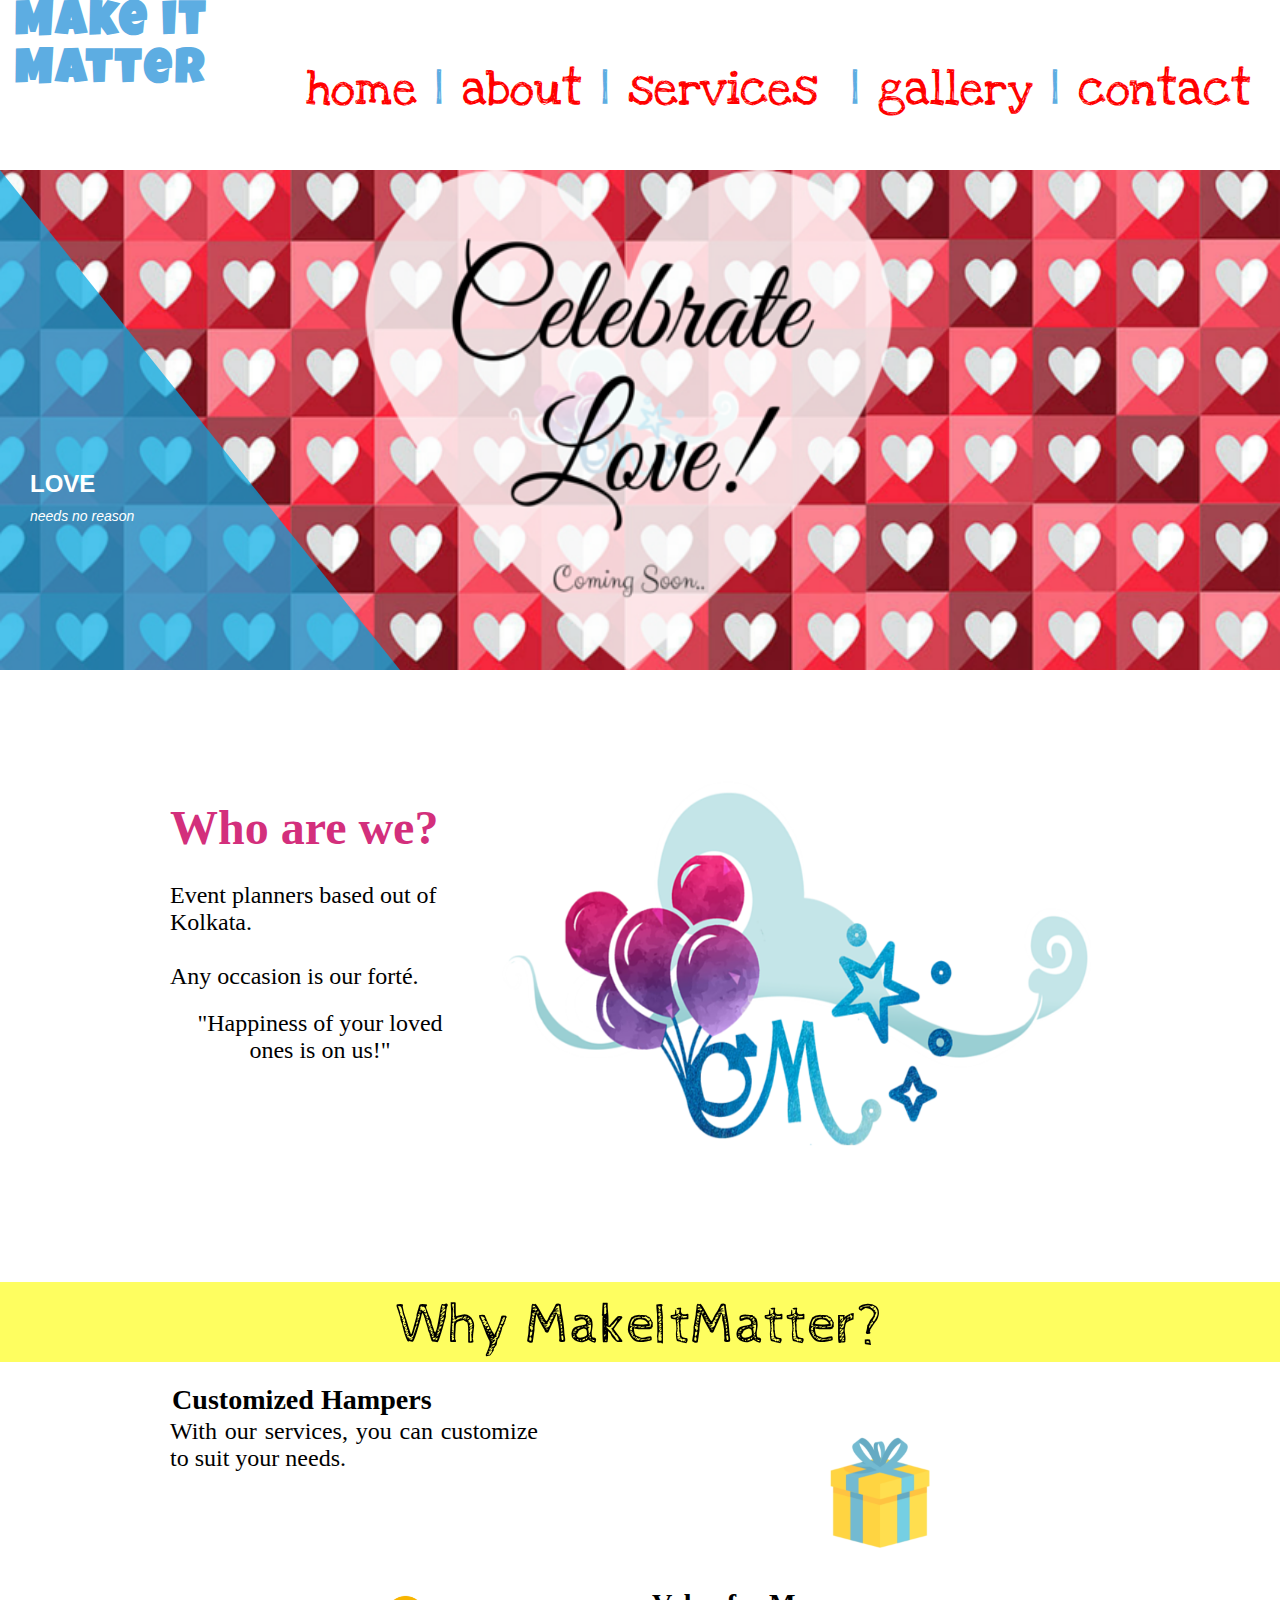
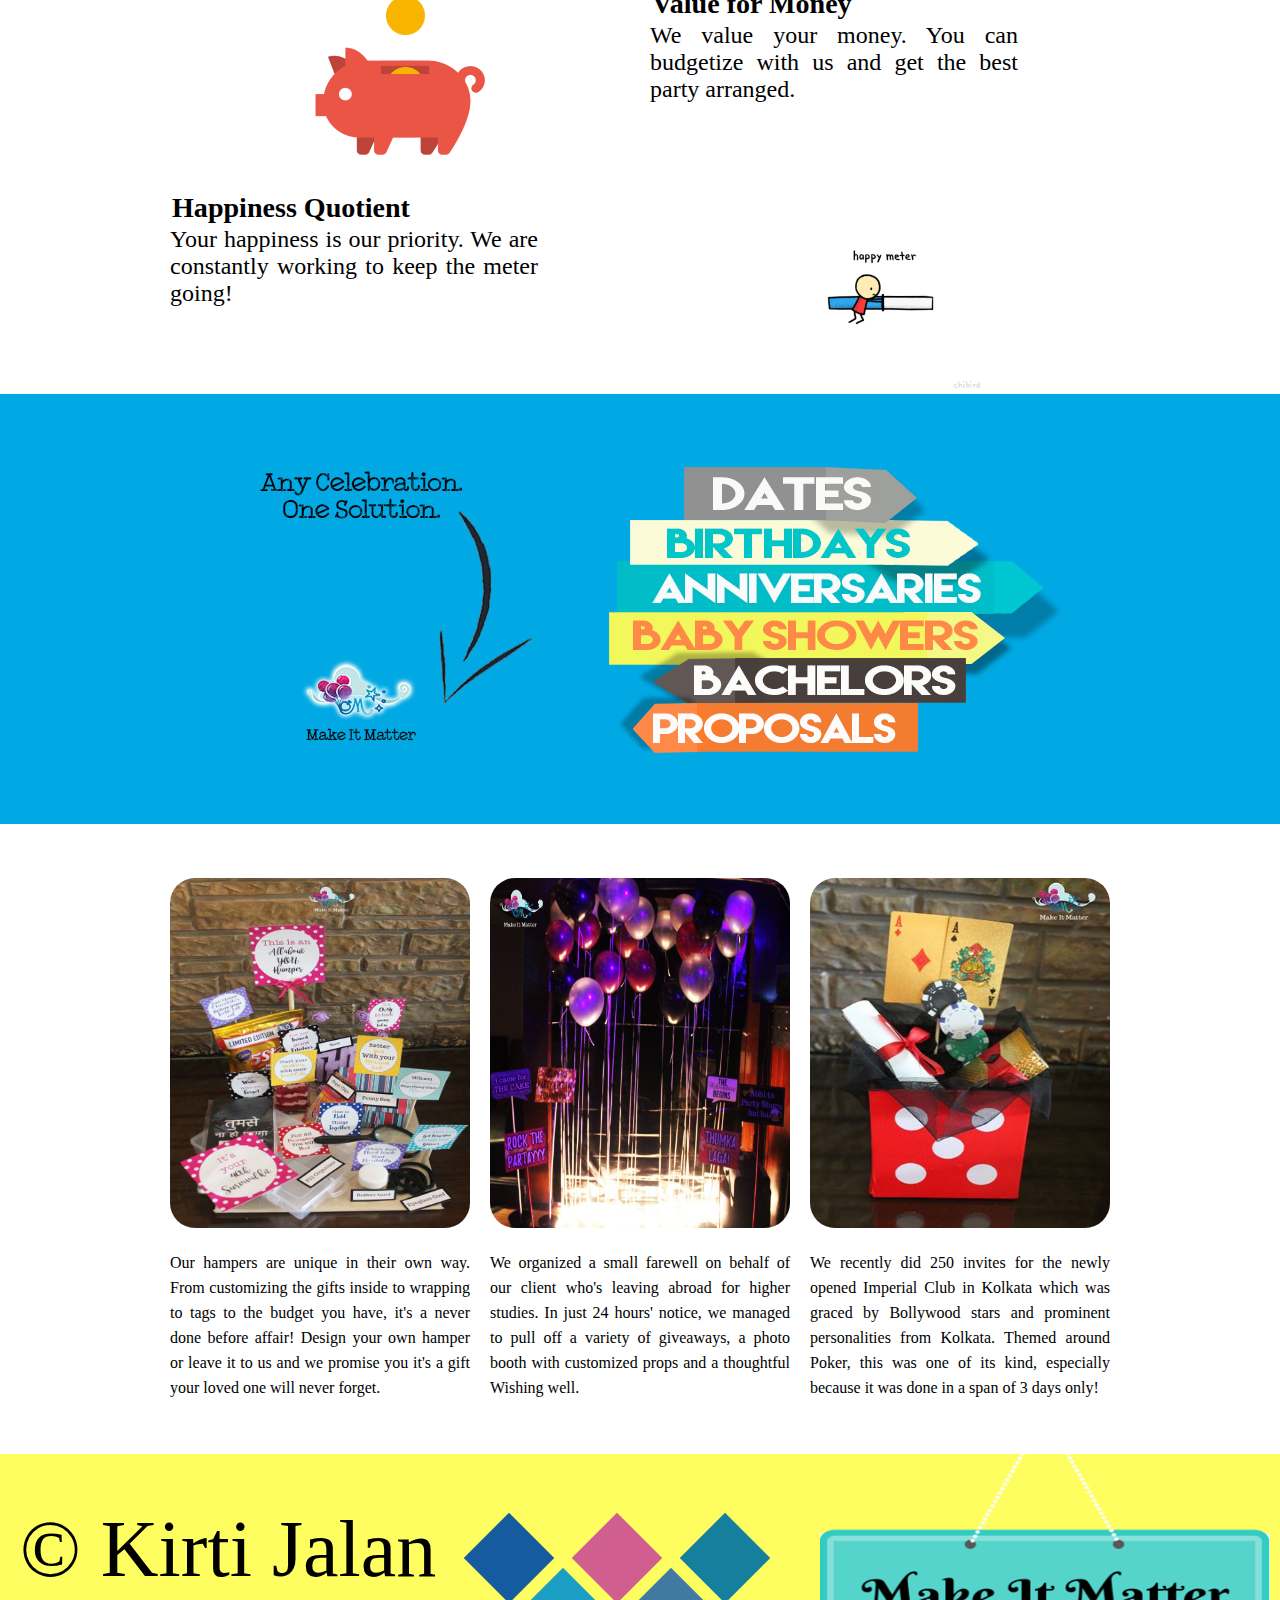
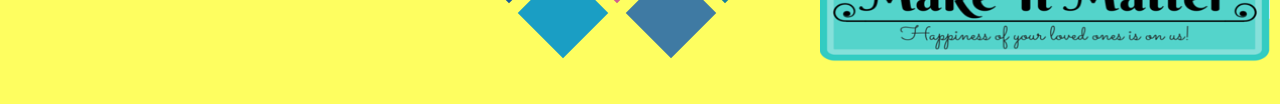
<file: index.html>
<!doctype HTML>
<html>
  <head>
    <meta charset="UTF-8">
    <title>Home</title>
    <link rel="icon" type="image/png" sizes="32x32" href="/favicon-32x32.png">
    <link rel="stylesheet" href="css/960_12_col.css" />
    <link href="https://fonts.googleapis.com/css?family=Luckiest+Guy" rel="stylesheet">
    <link href="https://fonts.googleapis.com/css?family=Amatica+SC|Cabin+Sketch|Catamaran|Clicker+Script|Fredericka+the+Great|Love+Ya+Like+A+Sister|Parisienne|Passion+One|Syncopate" rel="stylesheet">
    <link rel="stylesheet" href="css/style.css" />
    <link rel="stylesheet" href="css/footer.css" />
    <link rel="stylesheet" href="css/slider-def.css">
  </head>
  <body>
    <header>
      <h1>Make it Matter</h1>
      <nav>
        <ul>
          <li><a href="#">home</a></li>
          <li><a href="#abt">about</a></li>
          <li>
            <a href="#" class="serv">services</a>
            <div class=options>
              Hello!
            </div>
          </li>
          <li><a href="gallery.html">gallery</a></li>
          <li><a href="#foot">contact</a></li>
        </ul>
      </nav>
    </header>

    <!--slider-->
    <div id="slider">
      <div class="slides">
      <!-- First slide -->
        <div class="slider">
          <div class="legend"></div>
          <div class="content">
            <div class="content-txt">
            <h1> Love </h1>
            <h2> needs no reason </h2>
          </div>
        </div>
        <div class="images">
          <img src="images/slide5.png" alt="love">
        </div>
      </div>
      <!-- Second slide -->
        <div class="slider">
          <div class="legend"></div>
          <div class="content">
            <div class="content-txt">
              <h1> Holi!! </h1>
              <h2> Color me bright! </h2>
            </div>
          </div>
          <div class="images">
            <img src="images/slide3.png" alt="holi">
          </div>
        </div>
        <!-- Third slide -->
        <div class="slider">
          <div class="legend"></div>
          <div class="content">
            <div class="content-txt">
              <h1> Christmas </h1>
              <h2> Oh! What fun is to celebrate with US  </h2>
            </div>
          </div>
          <div class="images">
            <img src="images/slide6.jpg" alt="xmas">
          </div>
        </div>
        <!-- Fourth slide -->
        <div class="slider">
          <div class="legend"></div>
          <div class="content">
            <div class="content-txt">
              <h1> Happiness </h1>
              <h2>  of your loved ones is on us! </h2>
            </div>
          </div>
          <div class="images">
            <img src="images/banner.png" alt="cover">
          </div>
        </div>
      </div>
    </div>
    <!-- end of slides -->

    <!--Fragment-->
    <article class="container_12 fragment">
      <div class="text grid_4">
        <h1>Who are we?</h1><br>
        <p>Event planners based out of Kolkata.</p><br>
        <p>Any occasion is our forté.</p>
        <blockquote>"Happiness of your loved ones is on us!"</blockquote>
      </div>
      <a name=abt>
        <img src="images/logonotext.png" alt="Make it Matter Logo" class="grid_8">
      </a>
    </article>

    <!--Fragment-->
    <div class="whygrid">
      <div class="whyMim">
        <div class="container_12">
          <p> Why MakeItMatter? </p>
        </div>
      </div>
      <!--row 1-->
      <article class="container_12">
        <div class="grid_6">
          <div class="whytext">
            <h3>Customized Hampers </h3>
            <p>With our services, you can customize to suit your needs.</p>
          </div>
        </div>
        <div class="grid_6">
          <center><img src="images/gift_marvel.gif" alt="gifts" /></center>
        </div>
      </article>
      <!--row 2-->
      <article class="container_12">
        <div class="grid_6">
          <center><img src="images/valuemoney.jpg" alt="bank" class="value1" /></center>
        </div>
        <div class="grid_6">
          <div class="whytext">
            <h3>Value for Money </h3>
            <p>We value your money. You can budgetize with us and get the best party arranged.</p>
          </div>
        </div>
      </article>
      <!--row 3-->
      <article class="container_12">
        <div class="grid_6">
          <div class="whytext">
            <h3>Happiness Quotient </h3>
            <p>Your happiness is our priority. We are constantly working to keep the meter going!</p>
          </div>
        </div>
        <div class="grid_6">
          <center><img src="images/hapmetr.gif" alt="meter" /></center>
        </div>
      </article>
    </div>
    <!--end of why grid-->

    <!--Hero Unit-->
    <div class="hero">
      <div class="container_12">
        <img src="images/cover.jpg" alt="cover"/>
      </div>
    </div>

    <!--3 column block-->
    <div class="container_12 column3">
      <section class="grid_4">
        <img src="images/hampers.jpg" alt="Hampers" class="col3"/>
        <p>Our hampers are unique in their own way.
          From customizing the gifts inside to wrapping to tags to the budget you have, it's a never done before affair!
          Design your own hamper or leave it to us and we promise you it's a gift your loved one will never forget.</p>
      </section>
      <section class="grid_4">
        <img src="images/balloons.jpg" alt="Hampers" class="col3"/>
        <p>We organized a small farewell on behalf of our client who's leaving abroad for higher studies. In just 24 hours' notice,
           we managed to pull off a variety of giveaways, a photo booth with customized props and a thoughtful Wishing well.</p>
      </section>
      <section class="grid_4">
        <img src="images/poker.jpg" alt="Hampers" class="col3"/>
        <p>We recently did 250 invites for the newly opened Imperial Club in Kolkata which was graced by Bollywood stars and prominent personalities from Kolkata.
          Themed around Poker, this was one of its kind, especially because it was done in a span of 3 days only!</p>
      </section>
    </div>

    <!--footer-->
    <a name=foot>
      <footer>
        <p>&copy Kirti Jalan</p>
        <img src="images/footerbanner.png" alt="">
        <a href="http://facebook.com" class="icon-button facebook"><i class="icon-facebook"></i><span></span></a>
        <div class="container">
          <ul class="social">
            <li class="facebook"><a href="#" class="entypo-facebook"></a></li>
            <li class="twitter"><a href="#" class="entypo-twitter"></a></li>
            <li class="dribbble"><a href="#" class="entypo-dribbble"></a></li>
            <li class="behance"><a href="#" class="entypo-behance"></a></li>
            <li class="linked-in"><a href="#" class="entypo-linkedin"></a></li>
          </ul>
        </div>
        <!-- end of container -->
      </footer>
    </a>
    <!-- End of Footer -->
  </body>
</html>
</file>
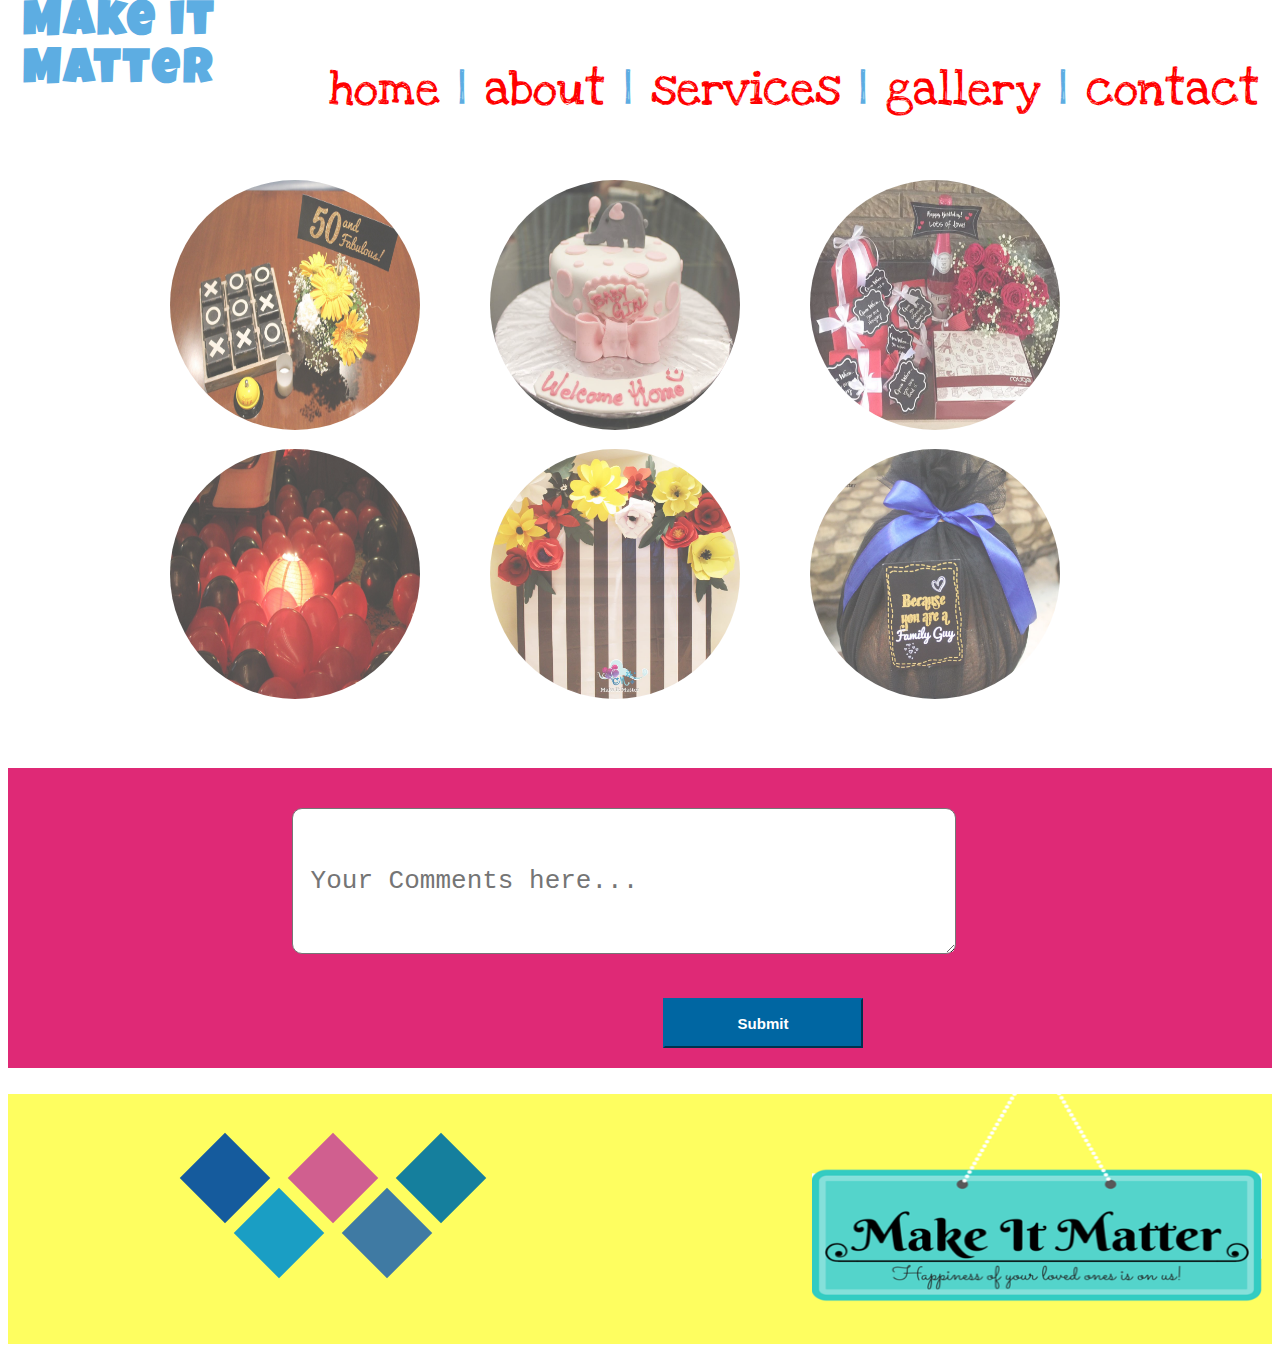
<file: gallery.html>
<!doctype HTML>
<html>
  <head>
    <meta charset="UTF-8">
    <title>Gallery</title>
    <link rel="icon" type="image/png" sizes="32x32" href="/favicon-32x32.png">
    <!--<link rel="shortcut icon" href="favicon.ico" type="image/x-icon">
    <link rel="icon" href="favicon.ico" type="image/x-icon">-->
    <link rel="stylesheet" href="css/960_12_col.css" />
    <link rel="stylesheet" href="css/style.css" />
    <link rel="stylesheet" href="css/footer.css" />
    <link rel="stylesheet" href="css/gallery.css" />
    <link href="https://fonts.googleapis.com/css?family=Luckiest+Guy" rel="stylesheet">
    <link href="https://fonts.googleapis.com/css?family=Amatica+SC|Cabin+Sketch|Clicker+Script|Fredericka+the+Great|Love+Ya+Like+A+Sister|Pacifico|Parisienne|Syncopate" rel="stylesheet">
  </head>
  <body>
    <header>
      <h1>Make it Matter</h1>
      <nav>
        <ul>
          <li><a href="index.html">home</a></li>
          <li><a href="#">about</a></li>
          <li><a href="#">services</a></li>
          <li><a href="#">gallery</a></li>
          <li><a href="#foot">contact</a></li>
        </ul>
      </nav>
    </header>
    <!--3 column block-->
    <div class="container_12 picgal">
      <div class=shiftdown>
        <section class="grid_4">
          <img src="images/fifty.jpg" alt="Hampers" class="gallery leftMove"/>
          <!--<p>Turning 50!</p>-->
        </section>
        <section class="grid_4">
          <img src="images/babycake.jpg" alt="Hampers" class="gallery downMove"/>
        </section>
        <section class="grid_4">
          <img src="images/red.jpg" alt="Hampers" class="gallery rightMove"/>
        </section>
        <section class="grid_4">
          <img src="images/light.jpg" alt="Hampers" class="gallery leftMove"/>
        </section>
        <section class="grid_4">
          <img src="images/booth.jpg" alt="Hampers" class="gallery upMove"/>
        </section>
        <section class="grid_4">
          <img src="images/blue.jpg" alt="Hampers" class="gallery rightMove"/>
        </section>
      </div>
    </div>

    <!--Hero Unit-->
    <form action="#">
      <div class="comments">
        <div class="container_12">
          <div class="grid_12">
            <textarea placeholder=" Your Comments here..."></textarea>
          </div>
        </div>
        <input type="submit" value="Submit" class="sub"/>
      </div>
    </form>
    <!--footer-->
    <a name=foot>
      <footer>
        <p class=cpyrgt>&copy Kirti Jalan</p>
          <img src="images/footerbanner.png" alt="">
          <a href="http://facebook.com" class="icon-button facebook"><i class="icon-facebook"></i><span></span></a>
          <div class="container">
            <ul class="social">
              <li class="facebook"><a href="#" class="entypo-facebook"></a></li>
              <li class="twitter"><a href="#" class="entypo-twitter"></a></li>
              <li class="dribbble"><a href="#" class="entypo-dribbble"></a></li>
              <li class="behance"><a href="#" class="entypo-behance"></a></li>
              <li class="linked-in"><a href="#" class="entypo-linkedin"></a></li>
            </ul>
          </div>
          <!-- end container -->
      </footer>
    </a>
  </body>
</html>
</file>
<file: css/960_12_col.css>
/*
  960 Grid System ~ Core CSS.
  Learn more ~ http://960.gs/

  Licensed under GPL and MIT.
*/

/*
  Forces backgrounds to span full width,
  even if there is horizontal scrolling.
  Increase this if your layout is wider.

  Note: IE6 works fine without this fix.
*/

body {
  min-width: 960px;
}

/* `Container
----------------------------------------------------------------------------------------------------*/

.container_12 {
  margin-left: auto;
  margin-right: auto;
  width: 960px;
}

/* `Grid >> Global
----------------------------------------------------------------------------------------------------*/

.grid_1,
.grid_2,
.grid_3,
.grid_4,
.grid_5,
.grid_6,
.grid_7,
.grid_8,
.grid_9,
.grid_10,
.grid_11,
.grid_12 {
  display: inline;
  float: left;
  margin-left: 10px;
  margin-right: 10px;
}

.push_1, .pull_1,
.push_2, .pull_2,
.push_3, .pull_3,
.push_4, .pull_4,
.push_5, .pull_5,
.push_6, .pull_6,
.push_7, .pull_7,
.push_8, .pull_8,
.push_9, .pull_9,
.push_10, .pull_10,
.push_11, .pull_11 {
  position: relative;
}

/* `Grid >> Children (Alpha ~ First, Omega ~ Last)
----------------------------------------------------------------------------------------------------*/

.alpha {
  margin-left: 0;
}

.omega {
  margin-right: 0;
}

/* `Grid >> 12 Columns
----------------------------------------------------------------------------------------------------*/

.container_12 .grid_1 {
  width: 60px;
}

.container_12 .grid_2 {
  width: 140px;
}

.container_12 .grid_3 {
  width: 220px;
}

.container_12 .grid_4 {
  width: 300px;
}

.container_12 .grid_5 {
  width: 380px;
}

.container_12 .grid_6 {
  width: 460px;
}

.container_12 .grid_7 {
  width: 540px;
}

.container_12 .grid_8 {
  width: 620px;
}

.container_12 .grid_9 {
  width: 700px;
}

.container_12 .grid_10 {
  width: 780px;
}

.container_12 .grid_11 {
  width: 860px;
}

.container_12 .grid_12 {
  width: 940px;
}

/* `Prefix Extra Space >> 12 Columns
----------------------------------------------------------------------------------------------------*/

.container_12 .prefix_1 {
  padding-left: 80px;
}

.container_12 .prefix_2 {
  padding-left: 160px;
}

.container_12 .prefix_3 {
  padding-left: 240px;
}

.container_12 .prefix_4 {
  padding-left: 320px;
}

.container_12 .prefix_5 {
  padding-left: 400px;
}

.container_12 .prefix_6 {
  padding-left: 480px;
}

.container_12 .prefix_7 {
  padding-left: 560px;
}

.container_12 .prefix_8 {
  padding-left: 640px;
}

.container_12 .prefix_9 {
  padding-left: 720px;
}

.container_12 .prefix_10 {
  padding-left: 800px;
}

.container_12 .prefix_11 {
  padding-left: 880px;
}

/* `Suffix Extra Space >> 12 Columns
----------------------------------------------------------------------------------------------------*/

.container_12 .suffix_1 {
  padding-right: 80px;
}

.container_12 .suffix_2 {
  padding-right: 160px;
}

.container_12 .suffix_3 {
  padding-right: 240px;
}

.container_12 .suffix_4 {
  padding-right: 320px;
}

.container_12 .suffix_5 {
  padding-right: 400px;
}

.container_12 .suffix_6 {
  padding-right: 480px;
}

.container_12 .suffix_7 {
  padding-right: 560px;
}

.container_12 .suffix_8 {
  padding-right: 640px;
}

.container_12 .suffix_9 {
  padding-right: 720px;
}

.container_12 .suffix_10 {
  padding-right: 800px;
}

.container_12 .suffix_11 {
  padding-right: 880px;
}

/* `Push Space >> 12 Columns
----------------------------------------------------------------------------------------------------*/

.container_12 .push_1 {
  left: 80px;
}

.container_12 .push_2 {
  left: 160px;
}

.container_12 .push_3 {
  left: 240px;
}

.container_12 .push_4 {
  left: 320px;
}

.container_12 .push_5 {
  left: 400px;
}

.container_12 .push_6 {
  left: 480px;
}

.container_12 .push_7 {
  left: 560px;
}

.container_12 .push_8 {
  left: 640px;
}

.container_12 .push_9 {
  left: 720px;
}

.container_12 .push_10 {
  left: 800px;
}

.container_12 .push_11 {
  left: 880px;
}

/* `Pull Space >> 12 Columns
----------------------------------------------------------------------------------------------------*/

.container_12 .pull_1 {
  left: -80px;
}

.container_12 .pull_2 {
  left: -160px;
}

.container_12 .pull_3 {
  left: -240px;
}

.container_12 .pull_4 {
  left: -320px;
}

.container_12 .pull_5 {
  left: -400px;
}

.container_12 .pull_6 {
  left: -480px;
}

.container_12 .pull_7 {
  left: -560px;
}

.container_12 .pull_8 {
  left: -640px;
}

.container_12 .pull_9 {
  left: -720px;
}

.container_12 .pull_10 {
  left: -800px;
}

.container_12 .pull_11 {
  left: -880px;
}

/* `Clear Floated Elements
----------------------------------------------------------------------------------------------------*/

/* http://sonspring.com/journal/clearing-floats */

.clear {
  clear: both;
  display: block;
  overflow: hidden;
  visibility: hidden;
  width: 0;
  height: 0;
}

/* http://www.yuiblog.com/blog/2010/09/27/clearfix-reloaded-overflowhidden-demystified */

.clearfix:before,
.clearfix:after,
.container_12:before,
.container_12:after {
  content: '.';
  display: block;
  overflow: hidden;
  visibility: hidden;
  font-size: 0;
  line-height: 0;
  width: 0;
  height: 0;
}

.clearfix:after,
.container_12:after {
  clear: both;
}

/*
  The following zoom:1 rule is specifically for IE6 + IE7.
  Move to separate stylesheet if invalid CSS is a problem.
*/

.clearfix,
.container_12 {
  zoom: 1;
}
</file>
<file: css/style.css>
body{
  width:auto;
  min-width: 1130px;
  margin-top: 0;
  overflow-y: scroll;
  overflow-x: hidden;
}
a{
  color:red;
}
a:hover{
  color:#00FF00;
}

/* ---------- HEADER ---------- */

header{
  color:#5DADE2;
  background-color: white;
  width:100%;
  min-width: 1130px;
  overflow: hidden;
  position: fixed;
  z-index:100;
  }
header h1{
  font-family: 'Luckiest Guy', cursive;
  letter-spacing: 3px;
  width:200px;
  margin: 0px 15px;
  float:left;
  font-size: 3em;
}
header a{
  text-decoration: none;
}
header ul{
  float:right;
  margin-top: 60px;
}
header li{text-decoration: none;
  display: inline;
  font-family: 'Love Ya Like A Sister', cursive;
  font-size: 3em;
  margin-right: 4px;
  padding: 0 5px;
}
header li:after{
  content: "|";
  padding: 0 2px;
  margin-left: 15px;
}
header li:last-child:after{
  content: " ";
}

/* ---------- Div Class Options ---------- */
div.options{
  display: none;
  width: 326px;
  background-color:yellow;
  height: 50px;
  position: fixed;
  z-index: 120;
  float:right;
  margin-top: 15px;
  margin-left: 315px;
  text-align: center;
}
a:hover + div{
    display: block;
}

/* ---------- ARTICLE ---------- */
article .text{
  margin-top: 680px;
  font-family: cursive;
  font-size: 1.5em;
}
.text h1{
  color:#D32F7C;
  margin-top: 120px;
  font-size: 2em;
  font-family: 'Pacifico', cursive;
}
article.fragment img{
  margin-top: 680px;
  width:800px;
  height: 600px;
}
blockquote{
  text-align: center;
  padding: 20px;
}
/* ---------- 2 Column Why MiM Blocl ---------- */
.whyMim{
  font-family: 'Cabin Sketch', cursive;
  font-size:1.8em;
  background-color: #FEFE60;
  height:80px;
  margin-bottom: 20px;
}
.whyMim p{
  padding:10px;
  text-align: center;
  font-size:2em;
}
.whygrid .whytext{
  height: 185px;
  font-family: cursive;
  text-align: justify;
  font-size: 1.5em;
  width:80%;
}
.whytext h3:hover{
  text-transform: uppercase;
  color: #00A9E4;
}
.whytext h3{
  padding: 2px;
}
.whygrid img{
  height:200px;
}
.whygrid{
  margin-top: 2px;
}

/* ---------- HERO ---------- */
.hero{
  height:430px;
  background-color: #00A9E4;
}
.hero img{
  margin-top: 60px;
  margin-left:70px;
}

/* ---------- 3 COLUMN SECTION ---------- */
div.column3{
  margin-top: 50px;
  font-family: cursive;
  text-align:justify;
  margin-bottom: 50px;
  padding: 4px;
  line-height: 25px;
}
img.col3{
  border-radius: 25px;
  width: 300px;
  height: 350px;
  margin-bottom: 15px;
}

/* ---------- FOOTER ---------- */
footer{
  height:250px;
  top-margin: 0px;
  background-color: #FEFE60;
}
footer p{
  visibility: hidden;
}
footer img{
  float:right;
  height:250px;
  width: 450px;
  margin-right: 10px;
  background-color: #FFFF00;
}
footer p{
  float:left;
  font-family: 'Amatica SC', cursive;
  font-size:5em;
  margin-left:20px;
  margin-top:50px;
  visibility: visible;
  color: black;
}
</file>
<file: css/footer.css>
@charset "utf-8";
/* CSS Document */

@import url(http://weloveiconfonts.com/api/?family=entypo);

a[class*="entypo-"]:before {
	font-family: 'entypo', sans-serif;
}

/* ---------- GENERAL ---------- */
a {
	text-decoration: none;
}

ul {
	list-style: none;
	margin: 0;
	padding: 0;
}

.container {
	height: 3em;
	left: 25%;
	margin: -1.5em 0 0 -6em;
	position: relative;
	top: 35%;
	width: 12em;
}

/* ---------- SOCIAL ---------- */
.social {
	position: relative;
	height: 3em;
	width: 13.5em;
}

.social li {
	display: block;
	height: 4em;
	line-height: 4em;
	margin: -2.2em;
	position: absolute;
	-webkit-transition: -webkit-transform .7s;
	-moz-transition: -moz-transform .7s;
	-ms-transition: -ms-transform .7s;
	-o-transition: -o-transform .7s;
	transition: transform .7s;
	-webkit-transform: rotate(45deg);
	-moz-transform: rotate(45deg);
	-ms-transform: rotate(45deg);
	-o-transform: rotate(45deg);
	transform: rotate(45deg);
	text-align: center;
	width: 4em;
}

.social a {
	color: #fffdf0;
	display: block;
	height: 4em;
	line-height: 4em;
	text-align: center;
	-webkit-transform: rotate(-45deg);
	-moz-transform: rotate(-45deg);
	-ms-transform: rotate(-45deg);
	-o-transform: rotate(-45deg);
	transform: rotate(-45deg);
	width: 4em;
}

.social li:hover {
  -webkit-transform: scale(1.3,1.3) rotate(45deg);
	-moz-transform: scale(1.3,1.3) rotate(45deg);
  -ms-transform: scale(1.3,1.3) rotate(45deg);
	-o-transform: scale(1.3,1.3) rotate(45deg);
  transform: scale(1.3,1.3) rotate(45deg);
}

.facebook {
	background: #155b9d;
	left: 0;
	top: 0%;
}

.twitter {
	background: #1a9ec4;
	bottom: 0;
	left: 25%;
}

.dribbble {
	background: #d05f8f;
	left: 50%;
	top: 0%;
}

.behance {
	background: #3f7aa3;
	bottom: 0;
	left: 75%;
}

.linked-in {
	background: #157f9d;
	left: 100%;
	top: 0%;
}
</file>
<file: css/gallery.css>
/* ---------- GALLERY: OPACITY & ALIGNMENT ---------- */
div.picgal{
  margin-top: 0px;
  font-family: sans-serif;
  text-align:justify;
  margin-bottom: 50px;
}
div.shiftdown{
  margin-top: 180px;
}
img.gallery:hover{
  opacity: 1.0;
}
img.gallery{
  opacity: 0.7;
  border-radius: 155px;
  width: 250px;
  height:250px;
  margin-bottom: 15px;
}

/* ---------- ANIMATION ---------- */

/* ---------- MOVE LEFT ---------- */
img.leftMove{
  position: relative;
    -webkit-animation-name: moveLeft; /* Chrome, Safari, Opera */
    -webkit-animation-duration: 1s; /* Chrome, Safari, Opera */
    animation-name: moveLeft;
    animation-duration: 1s;
}
@-webkit-keyframes moveLeft {
    0%   {left:-50px; top:0px;}
    25%  {left:-40px; top:0px;}
    50%  {left:-30px; top:0px;}
    75%  {left:-20px; top:0px;}
    100% { left:-10px; top:0px;}
}
/* ---------- MOVE DOWN ---------- */
img.downMove{
  position: relative;
    -webkit-animation-name: moveDown; /* Chrome, Safari, Opera */
    -webkit-animation-duration: 1s; /* Chrome, Safari, Opera */
    animation-name: moveDown;
    animation-duration: 1s;
}
@-webkit-keyframes moveDown {
    0%   {top:-20px;}
    25%  {top:-15px;}
    50%  {top:-10px;}
    75%  {top:-5px;}
    100% {top:0px;}
}
/* ---------- MOVE RIGHT ---------- */
img.rightMove{
  position: relative;
    -webkit-animation-name: moveRight; /* Chrome, Safari, Opera */
    -webkit-animation-duration: 1s; /* Chrome, Safari, Opera */
    animation-name: moveRight;
    animation-duration: 1s;
}
@-webkit-keyframes moveRight {
    0%   {right:-30px; top:0px;}
    25%  {right:-40px; top:0px;}
    50%  {right:-20px; top:0px;}
    75%  {right:-20px; top:0px;}
    100% { right:-10px; top:0px;}
}
/* ---------- MOVE UP ---------- */
img.upMove{
  position: relative;
    -webkit-animation-name: moveUpt; /* Chrome, Safari, Opera */
    -webkit-animation-duration: 1s; /* Chrome, Safari, Opera */
    animation-name: moveUp;
    animation-duration: 1s;
}
@-webkit-keyframes moveUp {
    0%   {bottom:-0px;}
    25%  {bottom:-15px;}
    50%  {bottom:-10px;}
    75%  {bottom:-5px;}
    100% {bottom:0px;}
}

/* ---------- COMMENTS ---------- */
.comments{
  height:300px;
  background-color: #DF2976;
  margin-bottom: 50px;
}
textarea{
  border-radius: 10px;
  margin: 40px;
  margin-left:122px;
  width: 70%;
  height: 140px;
  font-size: 2em;
  align-content: center;
}
.sub {
  background: #0066A2;
  color: white;
  border-style: outset;
  border-color: #0066A2;
  height: 50px;
  width: 200px;
  font: bold 15px arial, sans-serif;
  margin-left: 655px;
}


.cpyrgt{
  visibility: hidden;
}



/* ---------- EXTRA ---------- */
img:hover + p{
  opacity: 0.5;
  filter: alpha(opacity=50); /* For IE8 and earlier */
  visibility: hidden;
}
p{
  color: yellow;
  visibility: visible;
  position: absolute;
  z-index: 10;
}
div.imgTitle{
  background-color: red;
  border-radius: 155px;
  width: 250px;
  height:250px;
  color:white;
  visibility: hidden;
  position: absolute;
  z-index: 1;
}
</file>
<file: css/slider-def.css>
/* Reset */
*{margin:0;padding:0;}

body{
  min-width:900px;
}

/* Slider */
#slider{
  width:100%;
  height:500px;
  margin-top: 170px;
  position:absolute;
  overflow:hidden;
}
@keyframes load{
  from{left:-100%;}
  to{left:0;}
}
.slides{
  width:400%;
  height:100%;
  position:relative;
  -webkit-animation:slide 20s infinite;
  -moz-animation:slide 20s infinite;
  animation:slide 20s infinite;
}
.slider{
  width:25%;
  height:100%;
  float:left;
  position:relative;
  z-index:1;
  overflow:hidden;
  background-color: yellow;
}
.slide img{
  width:100%;
  height:100%;
}
.slide img{
  width:100%;
  height:100%;
}
.image{
  width:100%;
  height:100%;
}
.image img{
  width:100%;
  height:100%;
}

/* Legend */
.legend{
  border:500px solid transparent;
  border-left:400px solid rgba(0, 169, 228, .7);
  border-bottom:0;
  position:absolute;
  bottom:0;
}

/* Contents */
.content{
  width:100%;
  height:100%;
  position:absolute;
  overflow:hidden;
}
.content-txt{
  width:400px;
  height:150px;
  float:left;
  position:relative;
  top:300px;
  -webkit-animation:content-s 5.5s infinite;
  -moz-animation:content-s 5.5s infinite;
  animation:content-s 5.5s infinite;
}
.content-txt h1{
  font-family:Arial;
  text-transform:uppercase;
  font-size:24px;
  color:#fff;
  text-align:left;
  margin-left:30px;
  padding-bottom:10px;
}
.content-txt h2{
  font-family:arial;
  font-weight:normal;
  font-size:14px;
  font-style:italic;
  color:#fff;
  text-align:left;
  margin-left:30px;
}

/* Switch */
.switch{
  width:120px;
  height:10px;
  position:absolute;
  bottom:50px;
  z-index:99;
  left:30px;
}
.switch > ul{
  list-style:none;
}
.switch > ul > li{
  width:10px;
  height:10px;
  border-radius:50%;
  background:#333;
  float:left;
  margin-right:5px;
  cursor:pointer;
}
.switch ul{
  overflow:hidden;
}
.on{
  width:100%;
  height:100%;
  border-radius:50%;
  background:#f39c12;
  position:relative;
  -webkit-animation:on 30s infinite;
  -moz-animation:on 30s infinite;
  animation:on 30s infinite;
}

/* Animation */
@-webkit-keyframes slide{
  0%,100% {margin-left:0%;}
  21% {margin-left:0%;}
  25% {margin-left:-100%;}
  46% {margin-left:-100%;}
  50% {margin-left:-200%;}
  71% {margin-left:-200%;}
  75% {margin-left:-300%;}
  96% {margin-left:-300%;}
}
@-moz-keyframes slide{
  0%,100% {margin-left:0%;}
  21% {margin-left:0%;}
  25% {margin-left:-100%;}
  46% {margin-left:-100%;}
  50% {margin-left:-200%;}
  71% {margin-left:-200%;
  }
  75%{margin-left:-300%;}
  96% {margin-left:-300%;}
}
@keyframes slide{
  0%,100% {margin-left:0%;}
  21% {margin-left:0%;}
  25% {margin-left:-100%;}
  46% {margin-left:-100%;}
  50% {margin-left:-200%;}
  71% {margin-left:-200%;}
  75% {margin-left:-300%;}
  96% {margin-left:-300%;}
}

@-webkit-keyframes content-s{
  0%{left:-420px;}
  10%{left:0px;}
  30%{left:0px;}
  40%{left:0px;}
  50%{left:0px;}
  60%{left:0px;}
  70%{left:0;}
  80%{left:-420px;}
  90%{left:-420px;}
  100%{left:-420px;}
}
@-moz-keyframes content-s{
  0%{left:-420px;}
  10%{left:0px;}
  30%{left:0px;}
  40%{left:0px;}
  50%{left:0px;}
  60%{left:0px;}
  70%{left:0;}
  80%{left:-420px;}
  90%{left:-420px;}
  100%{left:-420px;}
}
@keyframes content-s{
  0%{left:-420px;}
  10%{left:20px;}
  15%{left:0px;}
  30%{left:0px;}
  40%{left:0px;}
  50%{left:0px;}
  60%{left:0px;}
  70%{left:0;}
  80%{left:-420px;}
  90%{left:-420px;}
  100%{left:-420px;}
}

@-webkit-keyframes on{
  0%,100% {margin-left:0%;}
  21% {margin-left:0%;}
  25% {margin-left:15px;}
  46% {margin-left:15px;}
  50% {margin-left:30px;}
  71% {margin-left:30px;}
  75% {margin-left:45px;}
  96% {margin-left:45px;}
}

@-moz-keyframes on{
  0%,100% {margin-left:0%;}
  21% {margin-left:0%;}
  25% {margin-left:15px;}
  46% {margin-left:15px;}
  50% {margin-left:30px;}
  71% {margin-left:30px;}
  75% {margin-left:45px;}
  96% {margin-left:45px;}
}

@keyframes on{
  0%,100% {margin-left:0%;}
  21% {margin-left:0%;}
  25% {margin-left:15px;}
  46% {margin-left:15px;}
  50% {margin-left:30px;}
  71% {margin-left:30px;}
  75% {margin-left:45px;}
  96% {margin-left:45px;}
}

/* Content */
.container{
  width:70%;
  height:auto;
  padding:20px 0;
  margin:20px auto;
}
.container h1{
  font-family:Arial;
  font-size:24px;
  color:#222;
  text-transform:uppercase;
  margin:20px 0;
}
.container h2{
  font-family:arial;
  font-size:16px;
  color:#444;
  margin-top:10px;
}
.container h3{
  font-family:arial;
  font-weight:normal;
  font-size:16px;
  color:#aaa;
}
.code{
  width:600px;
  height:auto;
  margin:20px auto;
  padding:10px 20px;
  background:#222;
  border-left:10px solid #aaa;
  font-family: arial;
  font-size:16px;
  color:#fff;
}
.code span{
  color:#89A978;
}
.space{
  width:20px;
  height:1px;
  float:left;
}

.images img{
  width:100%;
  height: 500px;
}
</file>
